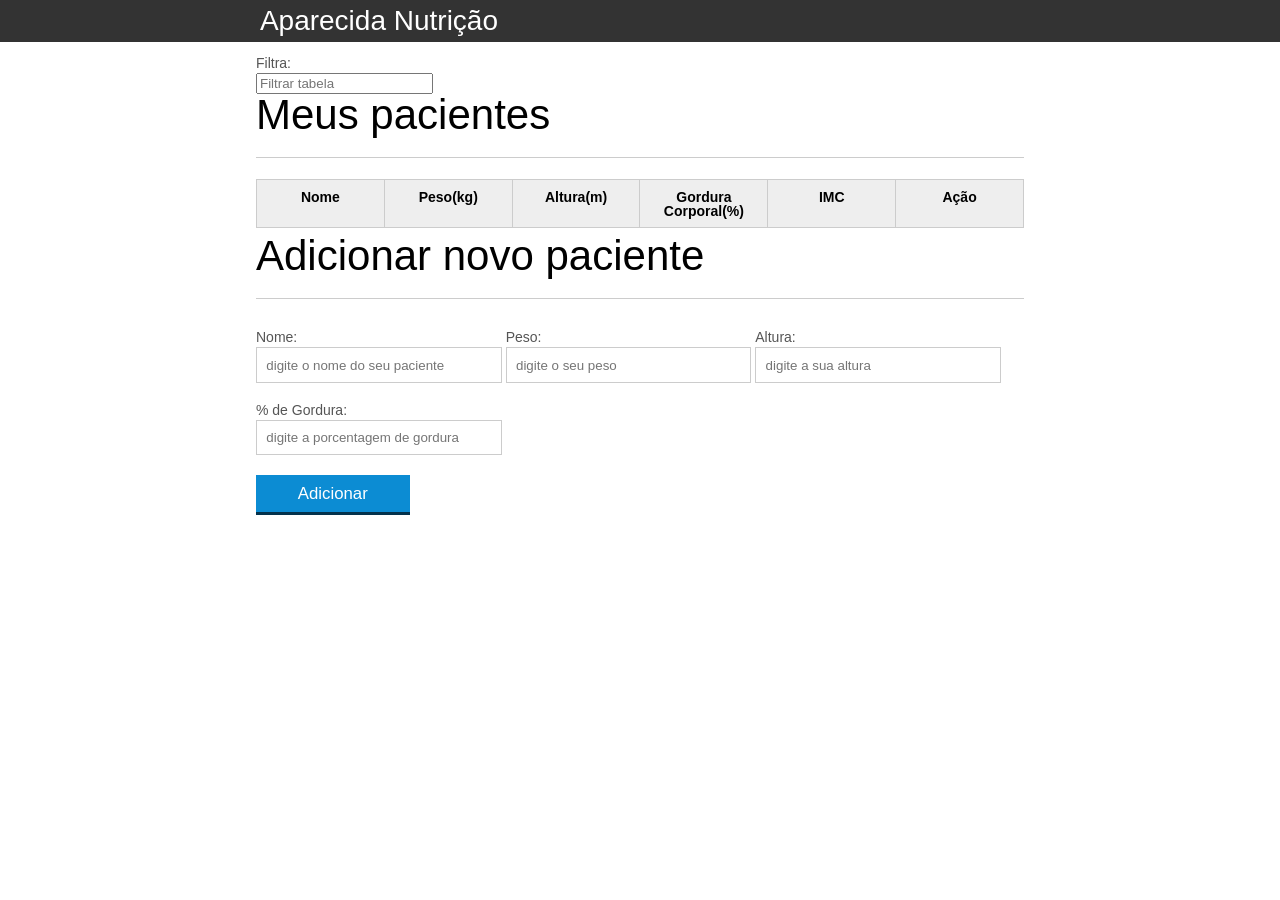
<file: mundo-fitness/index.html>
<!DOCTYPE html>
<html lang="pt-br">

<head>
	<meta charset="UTF-8">
	<title>Aparecida Nutrição</title>
	<link rel="icon" href="favicon.ico" type="image/x-icon">
	<!-- Reseta o estilo dos elementos HTML -->
	<link rel="stylesheet" type="text/css" href="css/reset.css">
	<!-- Estilos específicos da página -->
	<link rel="stylesheet" type="text/css" href="css/index.css">
</head>

<body>
	<header>
		<div class="container">
			<!-- Aqui fica o título da página -->
			<h1 class="titulo">Aparecida Nutrição</h1>
		</div>
	</header>
	<main>
		<section class="container">
			<!-- Campo para filtrar pacientes -->
			<label for="">Filtra:</label>
			<input type="text" name="filtro" id="filtrar-tabela" placeholder="Filtrar tabela">
			<!-- Título da tabela de pacientes -->
			<h2>Meus pacientes</h2>
			<!-- Tabela que exibe os pacientes -->
			<table>
				<thead>
					<tr>
						<th>Nome</th>
						<th>Peso(kg)</th>
						<th>Altura(m)</th>
						<th>Gordura Corporal(%)</th>
						<th>IMC</th>
						<th>Ação</th>
					</tr>
				</thead>
				<tbody id="tabela-pacientes">
				</tbody>
			</table>
			<!-- Mensagem de erro ao buscar pacientes -->
			<span id="erro-ajax" class="invisivel">Erro ao buscar pacientes: </span>
		</section>
		<section class="container">
			<!-- Título para adicionar novo paciente -->
			<h2>Adicionar novo paciente</h2>
			<!-- Lista de mensagens de erro -->
			<ul id="mensagem-erro"></ul>

			<!-- Formulário para adicionar novo paciente -->
			<form action="" id="form-adiciona">
				<div class="grupo">
					<label class="label" for="">Nome:</label>
					<input id="nome" class="campo" name="nome" type="text" placeholder="digite o nome do seu paciente">
				</div>
				<div class="grupo">
					<label class="label" for="">Peso:</label>
					<input id="peso" class="campo campo-medio" name="peso" type="text" placeholder="digite o seu peso">
				</div>
				<div class="grupo">
					<label class="label" for="altura">Altura:</label>
					<input class="campo campo-medio" name="altura" id="altura" type="text"
						placeholder="digite a sua altura">
				</div>
				<div class="grupo">
					<label class="label" for="">% de Gordura:</label>
					<input class="campo campo-medio" id="gordura" name="gordura" type="text"
						placeholder="digite a porcentagem de gordura">
				</div>
			</form>
			<!-- Botão para adicionar novo paciente -->
			<button class="button bto-principal" id="adicionar-paciente">Adicionar</button>
		</section>
	</main>

	<!-- Script para filtrar pacientes -->
	<script src="js/filtra.js"></script>
	<!-- Script para listar pacientes -->
	<script type="module" src="js/listaPacientes.js"></script>
	<!-- Script para cadastrar pacientes -->
	<script type="module" src="js/cadastraPacientes.js"></script>
</body>

</html>
</file>
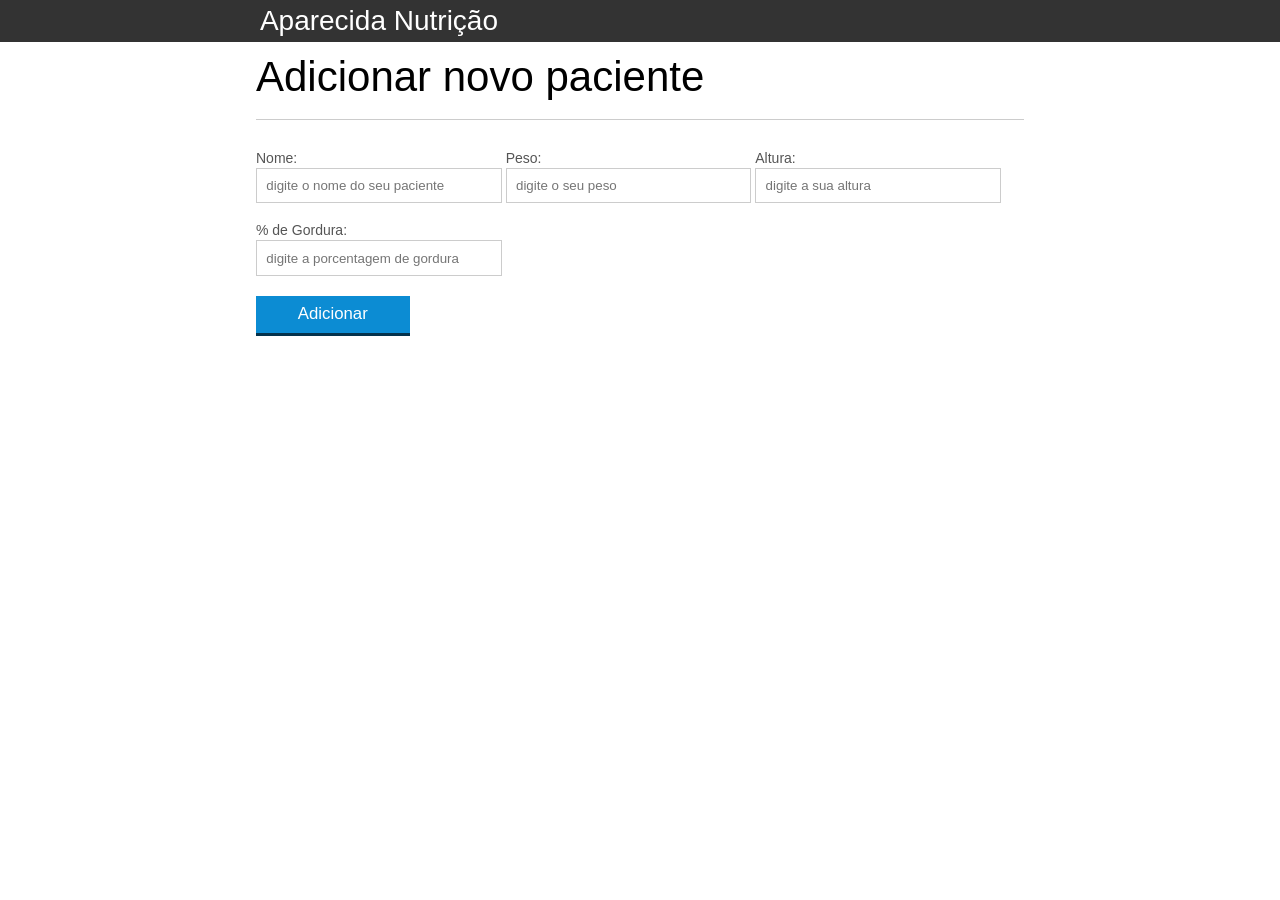
<file: mundo-fitness/editar.html>
<!DOCTYPE html>
<html lang="pt-br">

<head>
    <meta charset="UTF-8">
    <!-- Define o título da página -->
    <title>Aparecida Nutrição</title>
    <!-- Ícone da página -->
    <link rel="icon" href="favicon.ico" type="image/x-icon">
    <!-- Estilos CSS -->
    <link rel="stylesheet" type="text/css" href="css/reset.css">
    <link rel="stylesheet" type="text/css" href="css/index.css">
</head>

<body>

<header>
    <div class="container">
        <!-- Título principal da página -->
        <h1 class="titulo">Aparecida Nutrição</h1>
    </div>
</header>
<main>
    <section class="container">
        <!-- Título para adicionar novo paciente -->
        <h2>Adicionar novo paciente</h2>
        <!-- Lista de mensagens de erro -->
        <ul id="mensagem-erro"></ul>

        <!-- Formulário para adicionar novo paciente -->
        <div class=""></div>
        <form action="" id="form-adiciona">
            <div class="grupo">
                <!-- Campo para digitar o nome do paciente -->
                <label class="label" for="">Nome:</label>
                <input id="nome" class="campo" name="nome" type="text" placeholder="digite o nome do seu paciente">
            </div>
            <div class="grupo">
                <!-- Campo para digitar o peso do paciente -->
                <label class="label" for="">Peso:</label>
                <input id="peso" class="campo campo-medio" name="peso" type="text" placeholder="digite o seu peso">
            </div>
            <div class="grupo">
                <!-- Campo para digitar a altura do paciente -->
                <label class="label" for="altura">Altura:</label>
                <input class="campo campo-medio" name="altura" id="altura" type="text"
                       placeholder="digite a sua altura">
            </div>
            <div class="grupo">
                <!-- Campo para digitar a porcentagem de gordura do paciente -->
                <label class="label" for="">% de Gordura:</label>
                <input class="campo campo-medio" id="gordura" name="gordura" type="text"
                       placeholder="digite a porcentagem de gordura">
            </div>
        </form>
        </div>
        <!-- Botão para adicionar novo paciente -->
        <button class="button bto-principal" id="adicionar-paciente">Adicionar</button>
    </section>
</main>
<!-- Script para atualizar paciente -->
<script type="module" src="js/atualizaPaciente.js"></script>
</body>

</html>
</file>
<file: mundo-fitness/css/index.css>
*{
	box-sizing: border-box;
 }

body{
	font-family: "Helvetica Neue", "Helvetica", Helvetica, Arial, sans-serif;
	font-size: 14px;
}

header{
	background-color: #333;
	height: 3em;
	color: #FFF;
	margin-bottom: 1em;
}

header h1{
	font-size: 2em;
	display:inline-block;
	vertical-align:	middle;
}
header h2{
	font-size: 2em;
	display:inline-block;
	vertical-align:	middle;
}

header .container:before{
	content: '';
	display:inline-block;
	height: 100%;
	vertical-align:	middle;
}

.container{
	width: 60%;
	height: 100%;
	margin: 0 auto;
}

section{
	margin: 2em 0;
	overflow: hidden;
}

section h2{
	font-size: 3em;
	display: block;
	padding-bottom: .5em;
	border-bottom: 1px solid #ccc;
	margin-bottom: .5em;
}

table{
	width: 100%;
	margin-bottom : .5em;
    table-layout: fixed;

}

td, th {
	padding: .7em;
	margin: 0;
	border: 1px solid #ccc;
	text-align: center;
}

th{
	font-weight: bold;
	background-color: #EEE;
}

label{
	color: #555;
	display: block;
	margin-bottom: .2em;
}

.campo{
	margin: 0;
	padding-bottom: 1em;
	width: 100%;
	border: 1px solid #ccc;
	padding: .7em;
	width: 100%;
}

.campo-medio{
	display: inline-block;
	padding-right: .5em;
}

.grupo{
	width: 32%;
	display: inline-block;
	padding: 10px 0px;
}

button{
	padding: .5em 2em;
	border: 0;
	border-bottom: 3px solid;
	font-size: 1.2em;
	cursor: pointer;
	margin: 0;
	margin-top: -3px;
	color: #fff;
	background-color:#0c8cd3;
	border-color: #04324c;
	width: 20%;
    display: block;
    clear: both;
    margin: 10px 0px;

}

button:active{
	margin-top:0px;
	border: 0;
}

button[disabled=disabled], button:disabled {
    background-color: gray;
	border-color: darkgray;

}

.adicionar-paciente{
    margin-top: 30px;
}

.campo-invalido{
	border: 1px solid red;
}

.paciente-invalido{
	background-color: red ;
}

#mensagem-erro{
	color: red;
}

.fadeOut{
	opacity: 0;
	transition: 0.5s;
}

#filtra-tabela {
	width: 200px;
	height: 35px;
	margin-bottom: 10px;
}

.invisivel {
	display: none;
}
</file>
